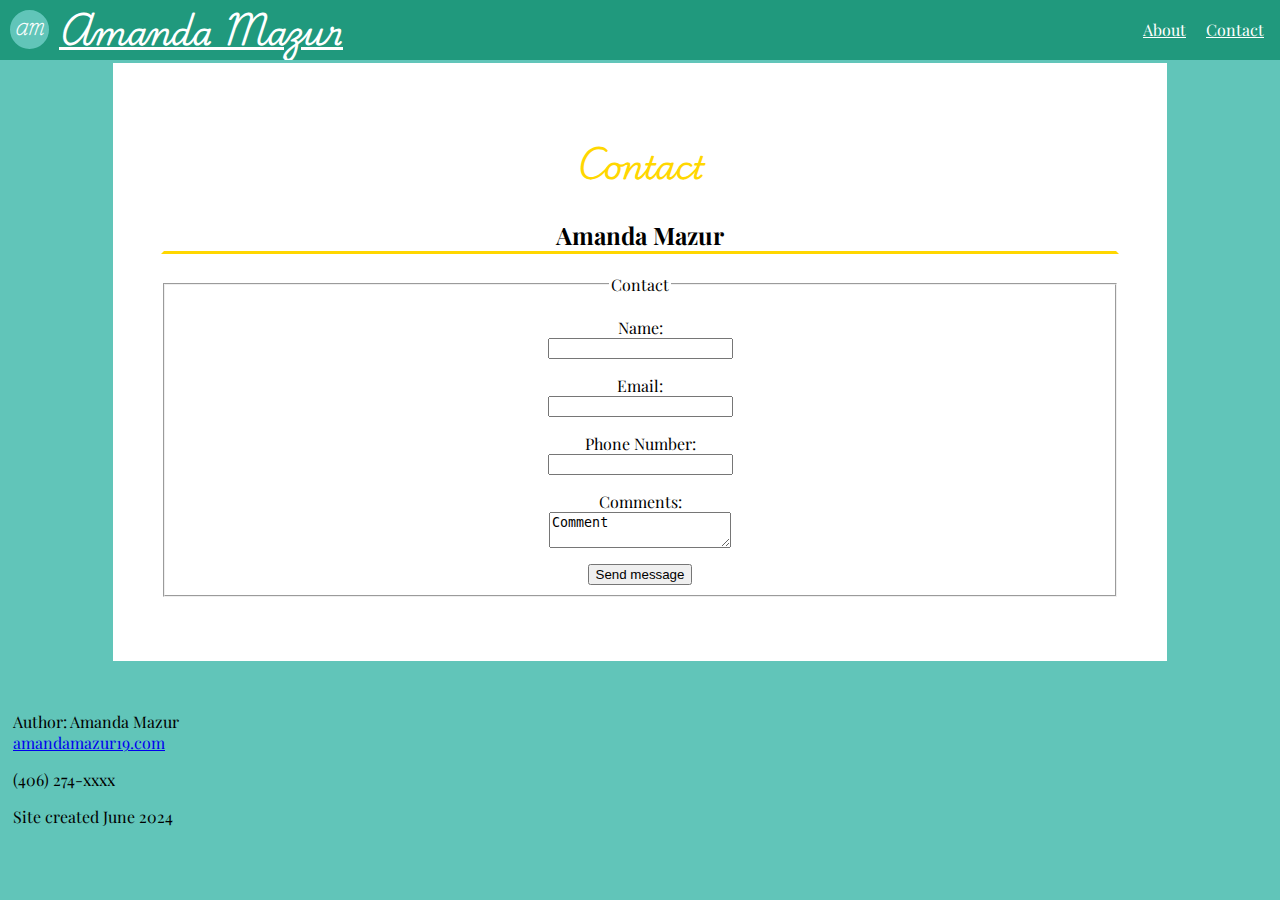
<file: contact.html>
<html>
    <head>
        <meta charset="UTF-8">
      <meta name="description" content="Multi Page Site Contact">
      <meta name="author" content="Amanda">
      <meta name="viewport" content="width=device-width, initial-scale=1.0">
       
        <title>Project 3 Multi Page Site Contact Page</title>
        <link rel="preconnect" href="https://fonts.googleapis.com">
  <link rel="preconnect" href="https://fonts.gstatic.com" crossorigin>
  <link href="https://fonts.googleapis.com/css2?family=Playfair+Display
  :ital,wght@0,400..900;1,400..900&family=Playwrite+US+Trad:wght@100..400&display=swap"
   rel="stylesheet">
  
   <link rel="stylesheet" type="text/css" href="./index-styles.css">
  
     </head> 
    
    <body>
    
      <header> 
          <!--SITE NAVIGATION in Fixed Header-->
       <div class="navigation">
  
        <!-- site info: -->
        <div class="site-info">
          <a href="./index.html"><div class="logo">AM</div></a>
          <a href="./index.html">Amanda Mazur</a>
        </div>
  
   <!-- site page links -->
   <div class="site-links">
      <a href="./about.html">About</a>
      <a href="./contact.html">Contact</a>
  
    </div>
  
          </div>
          
      </header>

<!--MAIN CONTENT-->
<div class="main">
    <main> 
        <h1> Contact</h1>
        <h2>Amanda Mazur</h2>
<!-- input form-->
 <div class="contact-form">
<form> 
    <fieldset>
   <legend>Contact</legend>

   <P> 
    <label>Name:
    <br>
     <input type="text" name="Name" /> </label>
    </P>

    <P>
     <label>Email:
        <br>
     <input type="text" name="email" /> </label>
</P>

<P>
     <label>Phone Number:
        <br>
     <input type="text" name="email"/> </label>
 </P>

<p>
     Comments:
    <br>
<textarea name="comments" id="test-textarea" maxlength="none" width="25%" height="auto" >Comment</textarea>
</p>
  <input type="submit" name="submit" value="Send message"/>

</fieldset>
</form>
</div>

</div>
    </main>

        <footer>
            <p>Author: Amanda Mazur <br>
                <a href="amandamazur19@gmail.com">amandamazur19.com</a></p>
                <p> (406) 274-xxxx</p>
                <p>Site created June 2024</p>
        </footer>
</body> 

</html>
</file>
<file: index-styles.css>
/*Page Wide*/
body {
    background-color:#61c5b9;
    color: black;
    padding: 5px;
    font-family: "Playfair Display", serif;
    font-size: 16px;
}

/*Logo and Name*/
.site-info {
    display: inline-block;
    margin-top: 0em;
    margin-right: 1em;
    font-family: "Playwrite US Trad", cursive;
    font-size: 2em;
    text-align: center;
  }
  .logo {
    background-color: #61c5b9;
    width: 35px;
    height: 35px;
    display: inline-block;
    margin: 10px;
    float: left;
    border: 2px solid #61c5b9;
    border-radius: 100%;
 
    line-height: 35px;
    color: #ffffff;
    text-transform: uppercase;
    font-size: 9pt;
  }


.logo:hover {
  border-color: white;
}

.site-info a:hover, .site-links .active {
    background-color: #48c8a8;
  }

/*Navigation*/
.navigation {
    background-color: #20997d;
    width: 100%;
    height: 60px;
    line-height: 60px;
    overflow: hidden;
    position: fixed;
    top: 0;
    left: 0;
    
  }
  .navigation a {
    color: #FFF;
  }
 
.site-links {
    float: right;
  }
  
  .site-links a {
    display: inline-block;
    padding-top: 0em ;
    padding-right: 1em;
  }

  .site-links a:hover, .site-links .active {
    background-color: #48c8a8;
  }

/*Main content*/
.main {
    text-align: center;
    overflow: scroll;
    background-color: #FFF;
    padding: 3em;
    margin-left: 8%;
    margin-right: 8%;
    margin-top: 4%;
    margin-bottom: 4%;
}
.mainPagePainting
{
    width: 75%;
    height: auto;
}

h1 {
    font-family: "Playwrite US Trad", cursive;
    text-align: center;
    color: gold;
}

h2 {
    border-bottom: gold;
    border-top: white;
    border-right: white;
    border-left: white;
    border-width: white;
    border-style: solid;
}
 /*About*/

 .amanda-picture {
float: left;
padding-right: 3em;
 }

 .about-text-container {
padding:2em;
font-size: 130%;
 }

/*Contact Page*/
</file>
